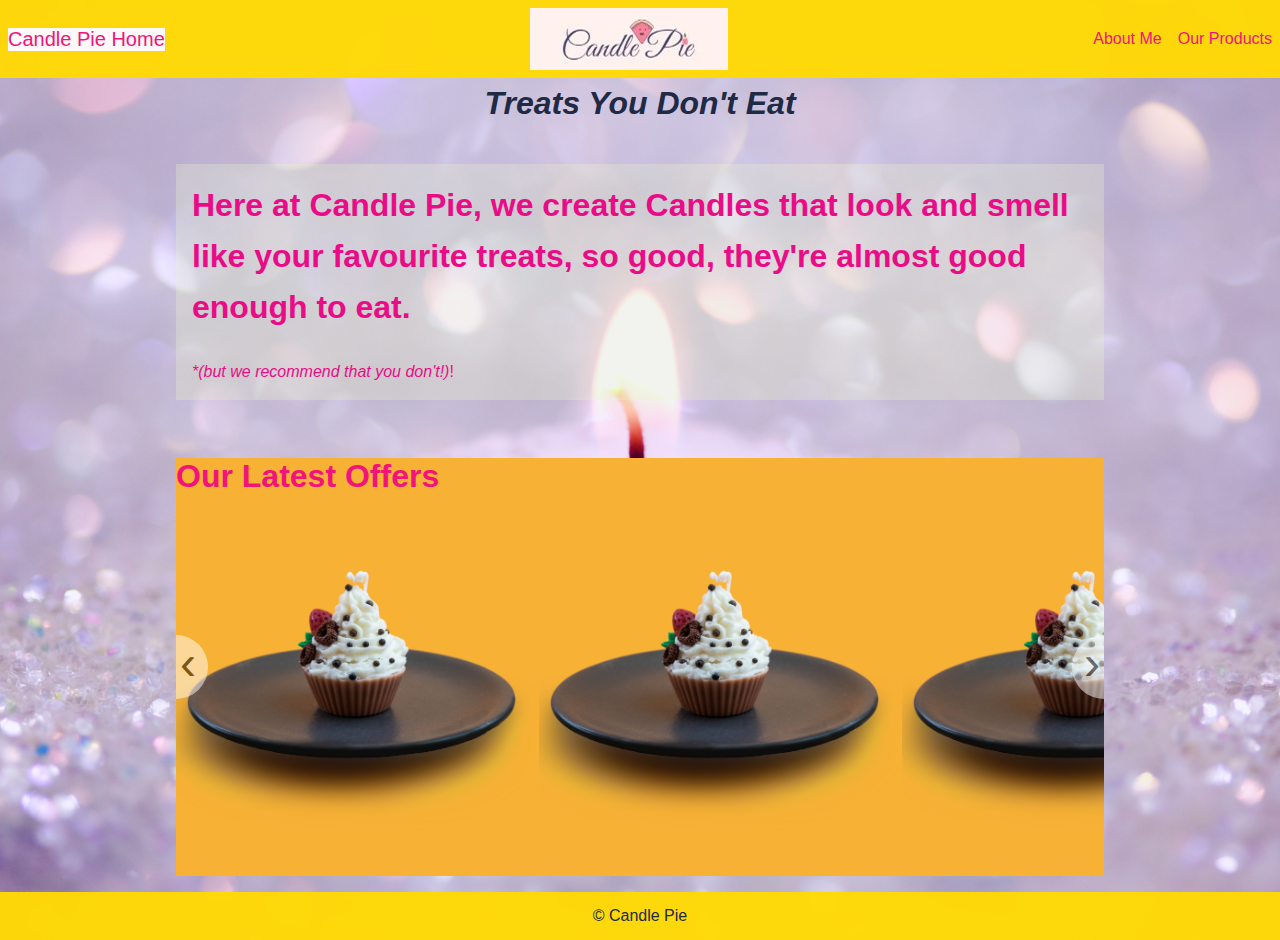
<file: src/index.html>
<!DOCTYPE html>
<html lang="en">
    <head>
    <meta charset="UTF-8" />
    <meta name="viewport" content="width=device-width", initial-scale="1.0" />
    <title> Home Page - Candle Pie </title>
    <link rel="stylesheet" href="styles/styles.css" />

</head>
<body>
    
<header>
    <a class="logo" href="index.html">Candle Pie Home</a>
    <img src="images/candlepielogo.jpg" alt="logoimage">
<nav>
    <a href="about-me/index.html"> About Me </a> 
    <a href="our-products/index.html">Our Products </a>

</nav>    
</header>
<main><header><h1><i><center>&nbsp;</i> </h1></header>
    
    <header><h1><i><center> Treats You Don't Eat</center> </i> </h1></header>


        <section class="hero">
        <header><h1> Here at Candle Pie, we create Candles that look and smell like your favourite treats, so good, they're almost good enough to eat. </h1> 
           
            &nbsp;<header><i>*(but we recommend that you don't!)</i>!</header>     
    </section>

    
    <section class="slider-wrapper">  
        
        <button class="slide-arrow" id="slide-arrow-prev">
        &#8249;
        </button>
        <button class="slide-arrow" id="slide-arrow-next">
        &#8250;
        </button>
        <ul class="slides-container" id="slides-container">
          <li class="slide"><h1><a href="our-products/index.html">Our Latest Offers</a></h1></li>
          <li class="slide"><h2><a href="about-me/index.html">Read What's New</a> </h2></li>
          <li class="slide"><h2><a href="our-products/index.html">Make it Personal</a> </h2></li>
        </ul>
        
    </section>
    
   
</main>

        <footer>
                 
            <main>&copy; Candle Pie</main>
             
        </footer>
        <script src="script/script.js"></script>
</body>
</html>
</file>
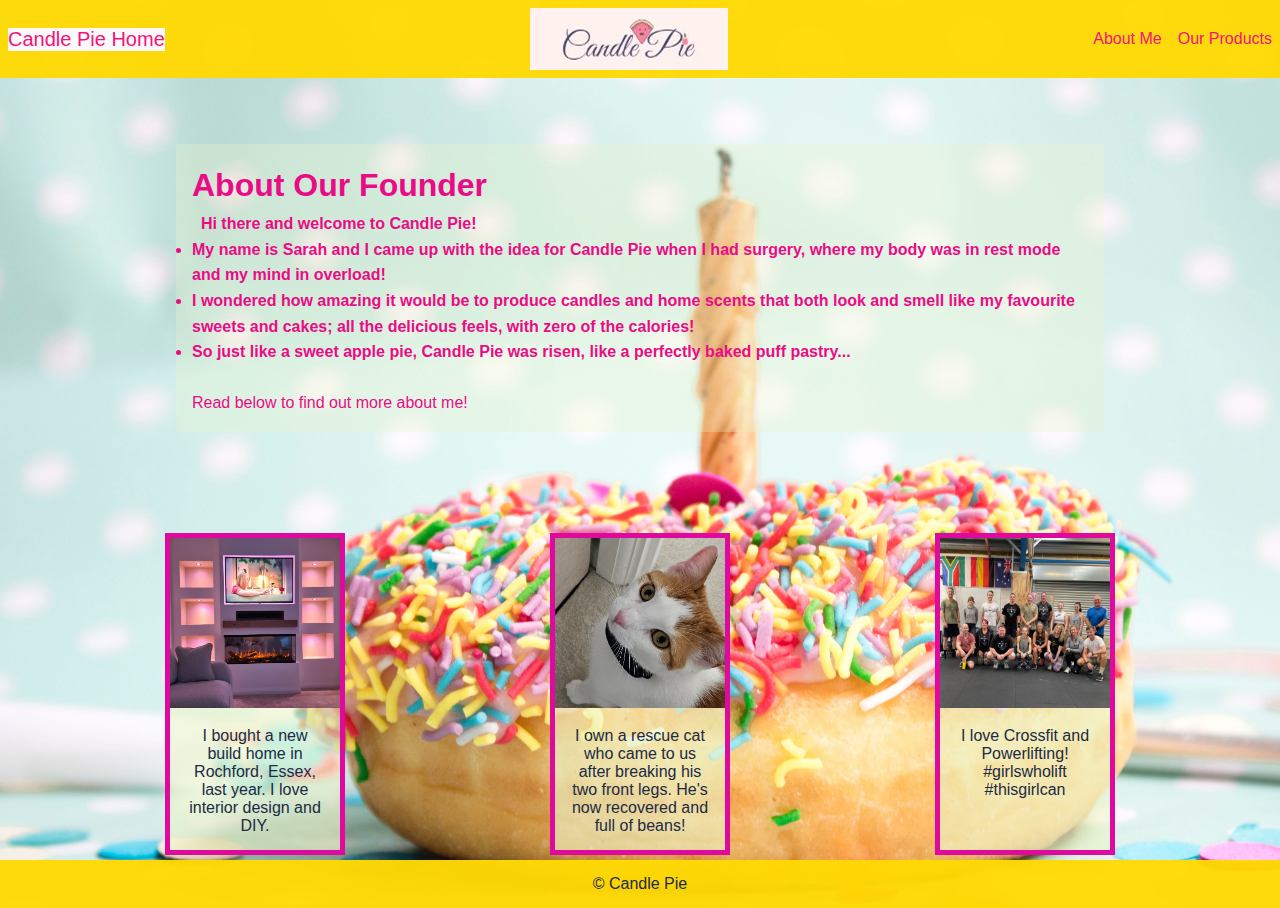
<file: src/About Me/index.html>
<!DOCTYPE html>
<html lang="en">
  <head>
    <meta charset="UTF-8" />
    <meta name="viewport" content="width=device-width" , initial-scale="1.0" />
    <title>About Me - Candle Pie</title>
    <link rel="stylesheet" href="styles/styles.css" />
  </head>
  <body>
    <header>
      <a class="logo" href="../index.html">Candle Pie Home</a>
      <img src="../images/candlepielogo.jpg" alt="logoimage">
      <nav>
        <a href="../About Me/index.html"> About Me </a>
        <a href="../Our Products/index.html">Our Products </a>
      </nav>
    </header>
    <main>
      <section class="hero">
        <main>
          <div class="grid-container">
            <header><h1>About Our Founder</h1></header>
            &nbsp
            <b
              ><p1> Hi there and welcome to Candle Pie!</p1>
              <li>
                My name is Sarah and I came up with the idea for Candle Pie when
                I had surgery, where my body was in rest mode and my mind in
                overload!
              </li>
              <li>
                I wondered how amazing it would be to produce candles and home
                scents that both look and smell like my favourite sweets and
                cakes; all the delicious feels, with zero of the calories!
              </li>
              <li>
                So just like a sweet apple pie, Candle Pie was risen, like a
                perfectly baked puff pastry...
              </li>
            </b>

            &nbsp
            <p>Read below to find out more about me!</p>
          </div>
        </main>
      </section>

      <section class="signposts">
        <main>
          <div class="gallery">
            <a
              target="_blank"
              href="https://www.visitessex.com/explore/destinations/rochford"
            >
              <img
                src="images/hometown.jpg"
                alt="Home Town"
                width="600"
                height="400"
              />
            </a>
            <div class="desc">
              I bought a new build home in Rochford, Essex, last year. I love
              interior design and DIY.
            </div>
          </div>

          <div class="gallery">
            <a target="_blank" href="https://www.rspca.org.uk/">
              <img
                src="images/cat.jpg"
                alt="Norbert the Cat"
                width="600"
                height="400"
              />
            </a>
            <div class="desc">
              I own a rescue cat who came to us after breaking his two front
              legs. He's now recovered and full of beans!
            </div>
          </div>

          <div class="gallery">
            <a target="_blank" href="https://www.crossfit.com/">
              <img
                src="images/crossfit.jpg"
                alt="CrossFit"
                width="600"
                height="400"
              />
            </a>
            <div class="desc">
              I love Crossfit and Powerlifting! #girlswholift #thisgirlcan
            </div>
          </div>
        </main>
      </section>
    </main>
    <footer>
      <main>&copy; Candle Pie</main>
    </footer>
  </body>
</html>
</file>
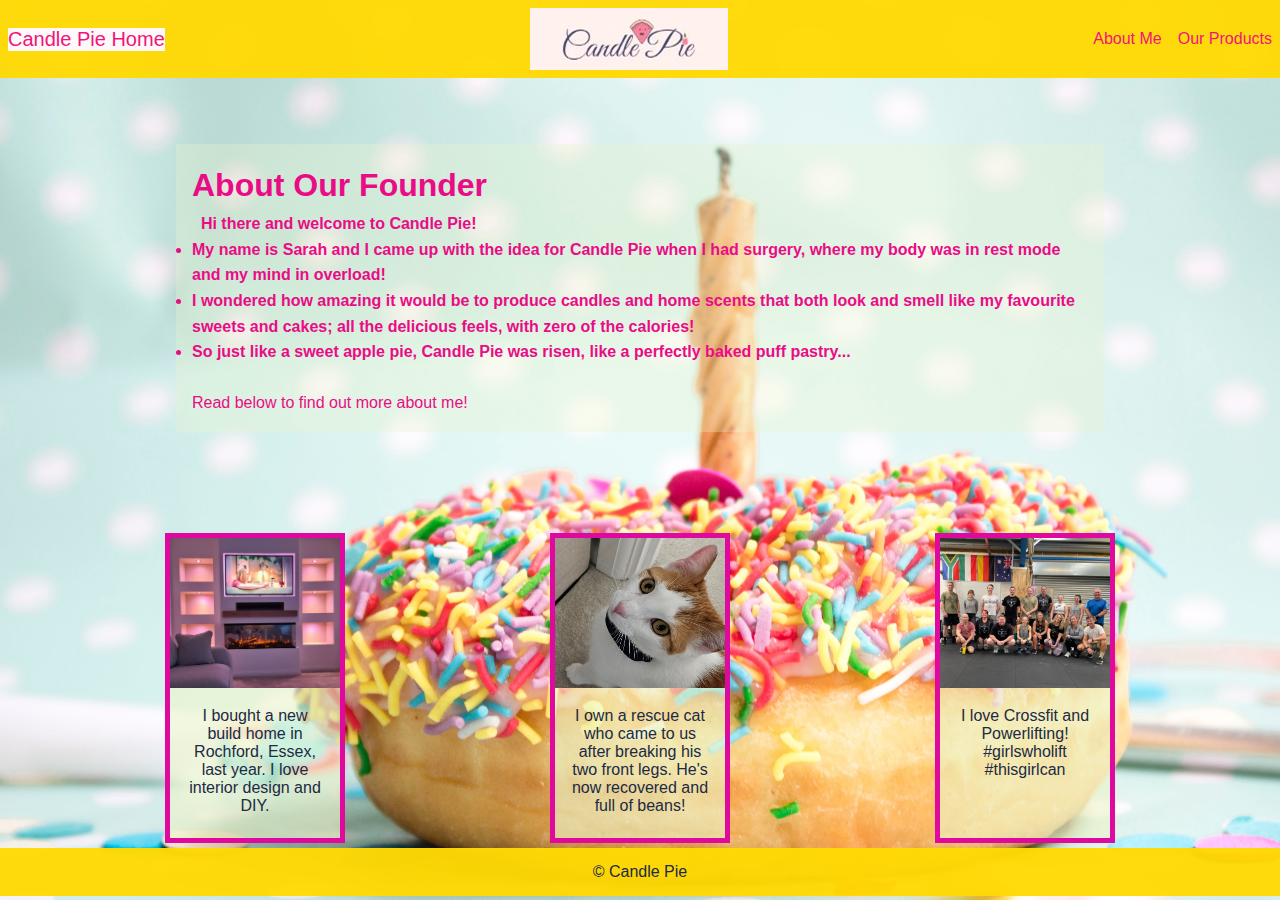
<file: src/about-me/index.html>
<!DOCTYPE html>
<html lang="en">
  <head>
    <meta charset="UTF-8" />
    <meta name="viewport" content="width=device-width" , initial-scale="1.0" />
    <title>About Me - Candle Pie</title>
    <link rel="stylesheet" href="styles/styles.css" />
  </head>
  <body>
    <header>
      <a class="logo" href="../index.html">Candle Pie Home</a>
      <img src="../images/candlepielogo.jpg" alt="logoimage" />
      <nav>
        <a href="../about-me/index.html"> About Me </a>
        <a href="../our-products/index.html">Our Products </a>
      </nav>
    </header>
    <main>
      <section class="hero">
        <main>
          <div class="grid-container">
            <header><h1>About Our Founder</h1></header>
            &nbsp
            <b
              ><p1> Hi there and welcome to Candle Pie!</p1>
              <li>
                My name is Sarah and I came up with the idea for Candle Pie when
                I had surgery, where my body was in rest mode and my mind in
                overload!
              </li>
              <li>
                I wondered how amazing it would be to produce candles and home
                scents that both look and smell like my favourite sweets and
                cakes; all the delicious feels, with zero of the calories!
              </li>
              <li>
                So just like a sweet apple pie, Candle Pie was risen, like a
                perfectly baked puff pastry...
              </li>
            </b>

            &nbsp
            <p>Read below to find out more about me!</p>
          </div>
        </main>
      </section>

      <section class="signposts">
        <main>
          <div class="gallery">
            <a
              target="_blank"
              href="https://www.visitessex.com/explore/destinations/rochford"
            >
              <img
                src="images/hometown.jpg"
                alt="Home Town"
                width="600"
                height="400"
              />
            </a>
            <div class="desc">
              I bought a new build home in Rochford, Essex, last year. I love
              interior design and DIY.
            </div>
          </div>

          <div class="gallery">
            <a target="_blank" href="https://www.rspca.org.uk/">
              <img
                src="images/cat.jpg"
                alt="Norbert the Cat"
                width="600"
                height="400"
              />
            </a>
            <div class="desc">
              I own a rescue cat who came to us after breaking his two front
              legs. He's now recovered and full of beans!
            </div>
          </div>

          <div class="gallery">
            <a target="_blank" href="https://www.crossfit.com/">
              <img
                src="images/crossfit.jpg"
                alt="CrossFit"
                width="600"
                height="400"
              />
            </a>
            <div class="desc">
              I love Crossfit and Powerlifting! #girlswholift #thisgirlcan
            </div>
          </div>
        </main>
      </section>
    </main>
    <footer>
      <main>&copy; Candle Pie</main>
    </footer>
  </body>
</html>
</file>
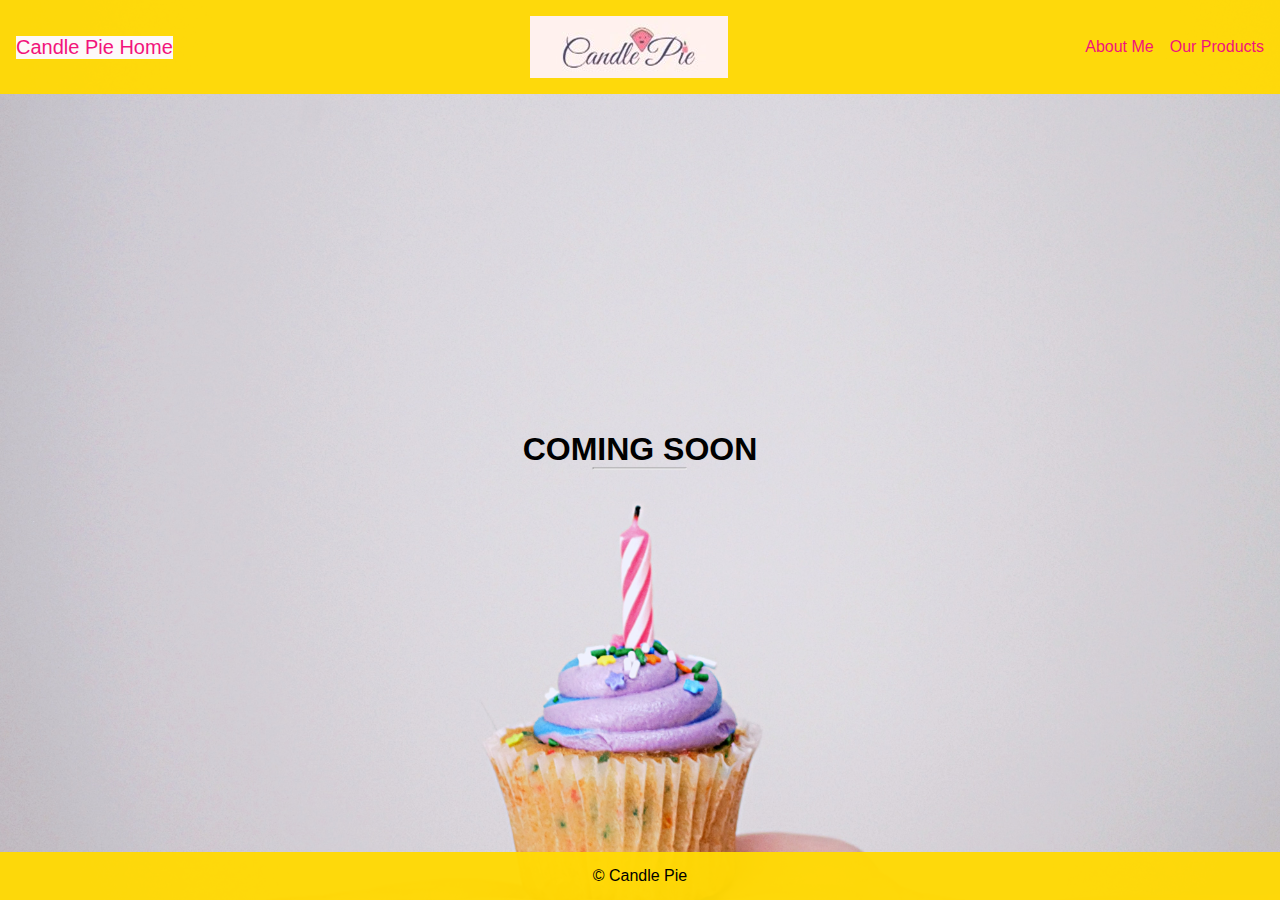
<file: src/Our Products/index.html>
<!DOCTYPE html>
<html lang="en">
    <head>
    <meta charset="UTF-8" />
    <meta name="viewport" content="width=device-width", initial-scale="1.0" />
    <title> Our Products - Candle Pie </title>
    <link rel="stylesheet" href="styles/styles.css" />

</head>
<body>
    
<header>
    <a class="logo" href="../index.html">Candle Pie Home</a>
    <img src="../images/candlepielogo.jpg" alt="logoimage">
    
<nav>
    <a href="../About Me/index.html"> About Me </a> 
    <a href="index.html"> Our Products </a>
  
</nav>    
</header>
<main>
    
    
        <div class="middle">
          <h1>COMING SOON</h1>
          <hr>
          <p id="demo" style="font-size:30px"></p>
        </div>
        
      </div>

 

</main>
</body>
<script>
// Set the date we're counting down to
var countDownDate = new Date("Jun 4, 2023 15:37:25").getTime();

// Update the count down every 1 second
var countdownfunction = setInterval(function() {

  // Get todays date and time
  var now = new Date().getTime();
  
  // Find the distance between now an the count down date
  var distance = countDownDate - now;
  
  // Time calculations for days, hours, minutes and seconds
  var days = Math.floor(distance / (1000 * 60 * 60 * 24));
  var hours = Math.floor((distance % (1000 * 60 * 60 * 24)) / (1000 * 60 * 60));
  var minutes = Math.floor((distance % (1000 * 60 * 60)) / (1000 * 60));
  var seconds = Math.floor((distance % (1000 * 60)) / 1000);
  
  // Output the result in an element with id="demo"
  document.getElementById("demo").innerHTML = days + "d " + hours + "h "
  + minutes + "m " + seconds + "s ";
  
  // If the count down is over, write some text 
  if (distance < 0) {
    clearInterval(countdownfunction);
    document.getElementById("demo").innerHTML = "EXPIRED";
  }
}, 1000);
</script>
<footer>
               
    <main>&copy; Candle Pie</main>
     
</footer>
</body>
</html>
</file>
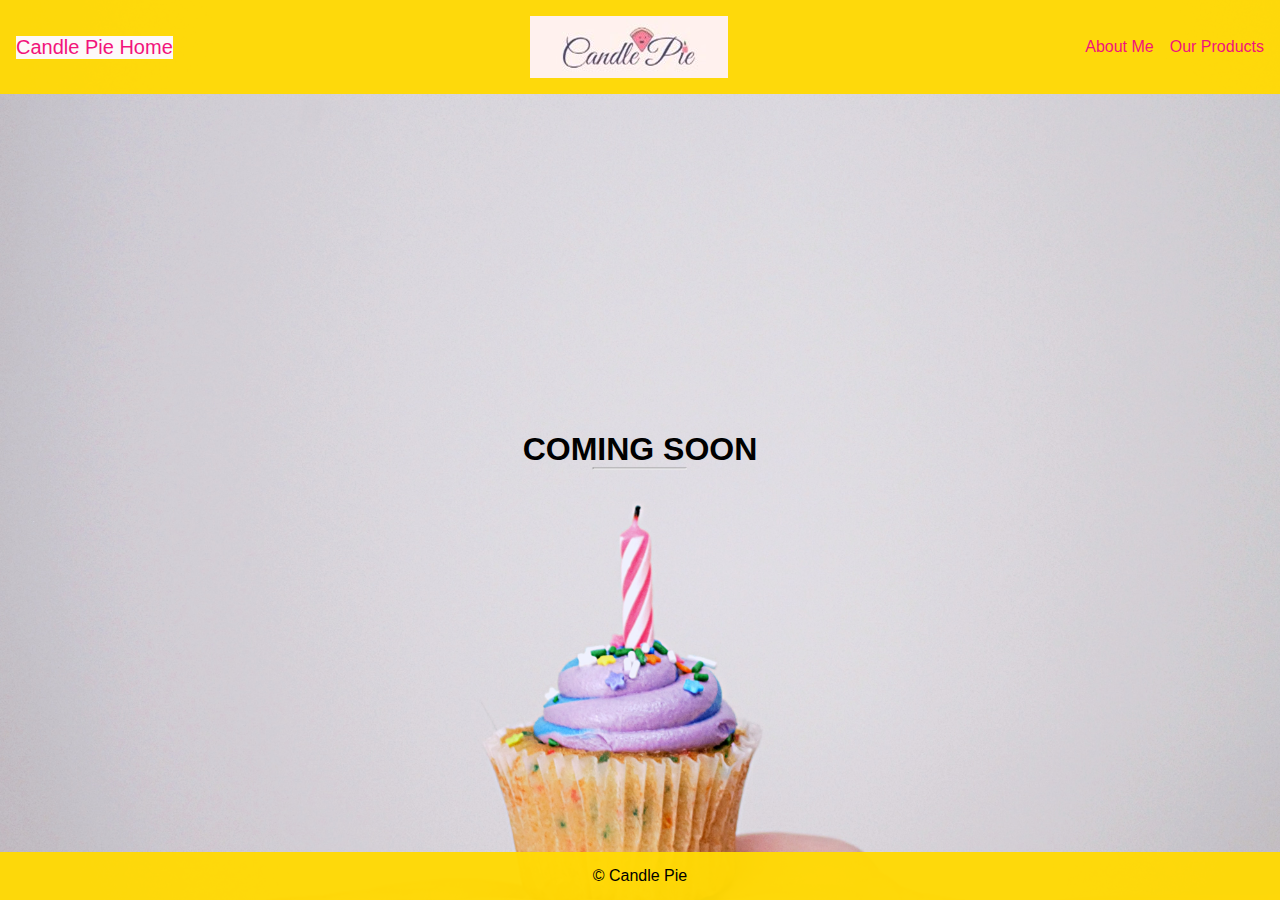
<file: src/our-products/index.html>
<!DOCTYPE html>
<html lang="en">
    <head>
    <meta charset="UTF-8" />
    <meta name="viewport" content="width=device-width", initial-scale="1.0" />
    <title> Our Products - Candle Pie </title>
    <link rel="stylesheet" href="styles/styles.css" />

</head>
<body>
    
<header>
    <a class="logo" href="../index.html">Candle Pie Home</a>
    <img src="../images/candlepielogo.jpg" alt="logoimage">
    
<nav>
    <a href="../about-me/index.html"> About Me </a> 
    <a href="index.html"> Our Products </a>
  
</nav>    
</header>
<main>
    
    
        <div class="middle">
          <h1>COMING SOON</h1>
          <hr>
          <p id="demo" style="font-size:30px"></p>
        </div>
        
      </div>

 

</main>
</body>
<script>
// Set the date we're counting down to
var countDownDate = new Date("Jun 4, 2023 15:37:25").getTime();

// Update the count down every 1 second
var countdownfunction = setInterval(function() {

  // Get todays date and time
  var now = new Date().getTime();
  
  // Find the distance between now an the count down date
  var distance = countDownDate - now;
  
  // Time calculations for days, hours, minutes and seconds
  var days = Math.floor(distance / (1000 * 60 * 60 * 24));
  var hours = Math.floor((distance % (1000 * 60 * 60 * 24)) / (1000 * 60 * 60));
  var minutes = Math.floor((distance % (1000 * 60 * 60)) / (1000 * 60));
  var seconds = Math.floor((distance % (1000 * 60)) / 1000);
  
  // Output the result in an element with id="demo"
  document.getElementById("demo").innerHTML = days + "d " + hours + "h "
  + minutes + "m " + seconds + "s ";
  
  // If the count down is over, write some text 
  if (distance < 0) {
    clearInterval(countdownfunction);
    document.getElementById("demo").innerHTML = "EXPIRED";
  }
}, 1000);
</script>
<footer>
               
    <main>&copy; Candle Pie</main>
     
</footer>
</body>
</html>
</file>
<file: src/styles/styles.css>
:root{
    --background:rgba(255, 217, 4, 0.97);
    --header-height:3rem;
    --text: #202A44; 
    --accent-text: #ea0c86;
    --background-fade:rgba(255, 217, 4, 0.97); 
    --large-padding: 1rem;
    --small-padding: calc(var(--large-padding) /2);
    --body-width: 20rem;
    --hero-height: var(--body-width);
}

*{
    padding: 0;
    margin:0;
    box-sizing: border-box;
    
}

html, body{
mid-height: 100%;
font-family:'Gill Sans', 'Gill Sans MT', Calibri, 'Trebuchet MS', sans-serif;
}

a, a:visited{
    color: #f2137b;
    text-decoration: none;
}

a:hover{
    text-decoration: underline;
}

header{
  align-items: center ;
height: fit-content;
}

body{
    background-color: var(--background);
    display:grid;
    grid-template-rows:var(--header-height) auto var(--header-height);
    color: var(--text);
}

body > header {
    grid-row:1;}

  body > main {
    grid-row:2;  }  

    body > footer {
        grid: row 3 }

        body > main {
            display:flex;
            flex-direction:column;
            flex: 1 0 auto;
            min-width: var(--body-width);
            max-width:75%;
            margin: 0 auto;
        
        }
    
        body > header, body > footer {
            display: flex;
            justify-content: space-between;
            align-items: center;
            flex-shrink: 0;
            background-color: var(--background-fade);
            padding: var(--small-padding);
        }

        body > header nav{
            display: flex;
            justify-content:space-between;
            gap: var(--large-padding);
            align-items: center;
        }

        body > header .logo {
            background-color:#fdf9f9; 
            padding: var(--small padding);
            font-size: 20px;

        }


        body > footer {
            justify-content: center;
        }

        body{
            background-image: url(../images/sweetcandle.jpg);
            background-position:center;
            background-repeat: no-repeat;
            background-size:cover;
            
        
        }

        section.hero {
            min-height: var(--hero-height);
            padding: var(--large-padding);
            display: flex;
            flex-direction:column;
            justify-content:center;
            align-items:flex-end;
            color: var(--accent-text);
            line-height: 1.6; 
        }

        section.hero > * {
            background-color:rgba(236, 245, 202, 0.3);
            padding: var(--large-padding);
            min-width: var(--body-width)
        }

        

        .slider-wrapper {
            margin: 1rem;
            position: relative;
            overflow: hidden;
          }
          
          .slides-container {
            height: calc(50vh - 2rem);
            width: 100%;
            display: flex;
            overflow: scroll;
            scroll-behavior: smooth;
            list-style: none;
            margin: 0;
            padding: 0;
          }
          
          .slide-arrow {
            position: absolute;
            display: flex;
            top: 0;
            bottom: 0;
            margin: auto;
            height: 4rem;
            background-color: white;
            border: none;
            width: 2rem;
            font-size: 3rem;
            padding: 0;
            cursor: pointer;
            opacity: 0.5;
            transition: opacity 100ms;
          }
          
          .slide-arrow:hover,
          .slide-arrow:focus {
            opacity: 1;
          }
          
          #slide-arrow-prev {
            left: 0;
            padding-left: 0.25rem;
            border-radius: 0 2rem 2rem 0;
          }
          
          #slide-arrow-next {
            right: 0;
            padding-left: 0.75rem;
            border-radius: 2rem 0 0 2rem;
          }
          
          .slide {
            width: 100%;
            height: 100%;
            flex: 1 0 100%;
            background-size: contain;
          }
          
          .slide:nth-child(1) {
            background-image: url(../images/yellowcupcake.jpg);
          }
          
          .slide:nth-child(2) {
           background-image: url(../images/seasonal.jpg);
          
          }
          
          .slide:nth-child(3) {
          background-image: url(../images/personal\ \(1\).jpg);
            
          }
</file>
<file: src/About Me/styles/styles.css>
:root {
  --background: yellow;
  --header-height: 3rem;
  --text: #202a44;
  --accent-text: #ea0c86;
  --background-fade: rgba(255, 217, 4, 0.97);
  --large-padding: 1rem;
  --small-padding: calc(var(--large-padding) / 2);
  --body-width: 30rem;
  --hero-height: var(--body-width);
}

* {
  padding: 0;
  margin: 0;
  box-sizing: border-box;
}
html,
body {
  min-height: 100%;
  font-family: "Gill Sans", "Gill Sans MT", Calibri, "Trebuchet MS", sans-serif;
}

a,
a:visited {
  color: #f2137b;
  text-decoration: none;
}

a:hover {
  text-decoration: underline;
}

header {
  align-items: center;
  height: fit-content;
}

body {
  background-color: var(--background);
  display: grid;
  grid-template-rows: var(--header-height) auto var(--header-height);
  color: var(--text);
}

body > header {
  grid-row: 1;
}

body > main {
  grid-row: 2;
}

body > footer {
  grid-row: 3;
}

body > main {
  display: flex;
  flex-direction: column;
  flex: 1 0 auto;
  min-width: var(--body-width);
  max-width: 75%;
  margin: 0 auto;
}

body > header, body > footer {
  display: flex;
  justify-content: space-between;
  align-items: center;
  flex-shrink: 0;
  background-color: var(--background-fade);
  padding: var(--small-padding);
}

body > header nav {
  display: flex;
  justify-content: space-between;
  gap: var(--large-padding);
  align-items: center;
}

body > header .logo {
  background-color: #fdf9f9;
  padding: var(--small-padding padding);
  font-size: 20px;
}

body > footer {
  justify-content: center;
}

body {
  background-image: url(../images/doughnut.jpg);
  background-position: center;
  background-repeat: no-repeat;
  background-size: cover;
}

section.hero {
  min-height: var(--hero-height);
  padding: var(--large-padding);
  display: flex;
  flex-direction: column;
  justify-content: center;
  align-items: flex-end;
  color: var(--accent-text);
  line-height: 1.6;
}

section.hero > * {
  background-color: rgba(236, 245, 202, 0.3);
  padding: var(--large-padding);
  min-width: var(--body-width);
}

div.gallery {
  margin: 5px;
  border: 5px solid #df099f;
  width: 180px;
  background-color: rgba(236, 245, 202, 0.6);
}

div.gallery:hover {
  border: 5px solid #0af3e7;
}

div.gallery img {
  width: 100%;
  height: 170px;
}

div.desc {
  padding: 15px;
  text-align: center;
}

section.signposts {
  flex: 1 0 auto;
}

section.signposts > main {
  display: grid;
  grid-template-columns: 2fr 2fr 1fr;
  grid-gap: var(--large-padding);
}
</file>
<file: src/about-me/styles/styles.css>
:root {
  --background: yellow;
  --header-height: 3rem;
  --text: #202a44;
  --accent-text: #ea0c86;
  --background-fade: rgba(255, 217, 4, 0.97);
  --large-padding: 1rem;
  --small-padding: calc(var(--large-padding) / 2);
  --body-width: 30rem;
  --hero-height: var(--body-width);
}

* {
  padding: 0;
  margin: 0;
  box-sizing: border-box;
}
html,
body {
  min-height: 100%;
  font-family: "Gill Sans", "Gill Sans MT", Calibri, "Trebuchet MS", sans-serif;
}

a,
a:visited {
  color: #f2137b;
  text-decoration: none;
}

a:hover {
  text-decoration: underline;
}

header {
  align-items: center;
  height: fit-content;
}

body {
  background-color: var(--background);
  display: grid;
  grid-template-rows: var(--header-height) auto var(--header-height);
  color: var(--text);
}

body > header {
  grid-row: 1;
}

body > main {
  grid-row: 2;
}

body > footer {
  grid-row: 3;
}

body > main {
  display: flex;
  flex-direction: column;
  flex: 1 0 auto;
  min-width: var(--body-width);
  max-width: 75%;
  margin: 0 auto;
}

body > header,
body > footer {
  display: flex;
  justify-content: space-between;
  align-items: center;
  flex-shrink: 0;
  background-color: var(--background-fade);
  padding: var(--small-padding);
}

body > header nav {
  display: flex;
  justify-content: space-between;
  gap: var(--large-padding);
  align-items: center;
}

body > header .logo {
  background-color: #fdf9f9;
  padding: var(--small-padding padding);
  font-size: 20px;
}

body > footer {
  justify-content: center;
}

body {
  background-image: url(../images/doughnut.jpg);
  background-position: center;
  background-repeat: no-repeat;
  background-size: cover;
}

section.hero {
  min-height: var(--hero-height);
  padding: var(--large-padding);
  display: flex;
  flex-direction: column;
  justify-content: center;
  align-items: flex-end;
  color: var(--accent-text);
  line-height: 1.6;
}

section.hero > * {
  background-color: rgba(236, 245, 202, 0.3);
  padding: var(--large-padding);
  min-width: var(--body-width);
}

div.gallery {
  margin: 5px;
  border: 5px solid #df099f;
  width: 180px;
  background-color: rgba(236, 245, 202, 0.6);
}

div.gallery:hover {
  border: 5px solid #0af3e7;
}

div.gallery img {
  width: 100%;
  height: 50%;
}

div.desc {
  padding: 15px;
  text-align: center;
}

section.signposts {
  flex: 1 0 auto;
}

section.signposts > main {
  display: grid;
  grid-template-columns: 2fr 2fr 1fr;
  grid-gap: var(--large-padding);
}
</file>
<file: src/Our Products/styles/styles.css>
:root{
    --background:yellow;
    --header-height:3rem;
    --text: #000; 
    --accent-text: #ea0c86;
    --background-fade:rgba(255, 217, 4, 0.97); 
    --large-padding: 1rem;
    --small-padding: calc(var(--large-padding) /2);
    --body-width: 30rem;
    --hero-height: var(--body-width);
}

*{
    padding: 0;
    margin:0;
    box-sizing: border-box;
}
html, body{
height: 100%;
font-family:'Gill Sans', 'Gill Sans MT', Calibri, 'Trebuchet MS', sans-serif;
}

a, a:visited{
    color: #f2137b;
    text-decoration: none;
}

a:hover{
    text-decoration: underline;
}

header{
  align-items: center ;
  height: fit-content;
}

body{
    background-color: var(--background);
    display:grid;
    grid-template-rows:var(--header-height) auto var(--header-height);
    color: var(--text);
}

body > header {
    grid-row:1;}

  body > main {
    grid-row:2;  }  

    body > footer {
        grid-row:3; }

        body > main {
            display:flex;
            flex-direction:column;
            flex: 1 0 auto;
            min-width: var(--body-width);
            max-width:75%;
            margin: 0 auto;
        
        }
    
        body > header, body > footer {
            display: flex;
            justify-content: space-between;
            align-items: center;
            flex-shrink: 0;
            background-color: var(--background-fade);
            padding: var(--large-padding);
        }
        body > header nav{
            display: flex;
            justify-content:space-between;
            gap: var(--large-padding);
            align-items: center;
        }

        body > header .logo {
            background-color:#fdf9f9; 
            padding: var(--small padding);
            font-size: 20px;

        }

        body{
            background-image: url(../images/background.jpg);
            background-position:center;
            background-repeat: no-repeat;
            background-size:cover;
            
        
        }

        body > footer {
            justify-content: center;
        }

        body{
            background-position:center;
            background-repeat: no-repeat;
            background-size:cover;
            
        
        }
        section.signposts {
            flex: 1 0 auto;
            display: grid;
            grid-template-rows: var(--header-height);
        }


 
        .bgimg {
            height: 100%;
            background-position: center;
            background-size: cover;
            position: relative;
            color: black;
            font-size: 25px;
          }
          
          .topleft {
            position: absolute;
            top: 0;
            left: 16px;
          }
          
          .bottomleft {
            position: absolute;
            bottom: 0;
            left: 16px;
          }
          
          .middle {
            position: absolute;
            top: 50%;
            left: 50%;
            transform: translate(-50%, -50%);
            text-align: center;
          }
          
          hr {
            margin: auto;
            width: 40%;
          }
</file>
<file: src/our-products/styles/styles.css>
:root {
  --background: yellow;
  --header-height: 3rem;
  --text: #000;
  --accent-text: #ea0c86;
  --background-fade: rgba(255, 217, 4, 0.97);
  --large-padding: 1rem;
  --small-padding: calc(var(--large-padding) / 2);
  --body-width: 30rem;
  --hero-height: var(--body-width);
}

* {
  padding: 0;
  margin: 0;
  box-sizing: border-box;
}
html,
body {
  height: 100%;
  font-family: "Gill Sans", "Gill Sans MT", Calibri, "Trebuchet MS", sans-serif;
}

a,
a:visited {
  color: #f2137b;
  text-decoration: none;
}

a:hover {
  text-decoration: underline;
}

header {
  align-items: center;
  height: fit-content;
}

body {
  background-color: var(--background);
  display: grid;
  grid-template-rows: var(--header-height) auto var(--header-height);
  color: var(--text);
}

body > header {
  grid-row: 1;
}

body > main {
  grid-row: 2;
}

body > footer {
  grid-row: 3;
}

body > main {
  display: flex;
  flex-direction: column;
  flex: 1 0 auto;
  min-width: var(--body-width);
  max-width: 75%;
  margin: 0 auto;
}

body > header,
body > footer {
  display: flex;
  justify-content: space-between;
  align-items: center;
  flex-shrink: 0;
  background-color: var(--background-fade);
  padding: var(--large-padding);
}
body > header nav {
  display: flex;
  justify-content: space-between;
  gap: var(--large-padding);
  align-items: center;
}

body > header .logo {
  background-color: #fdf9f9;
  padding: var(--small padding);
  font-size: 20px;
}

body {
  background-image: url(../images/background.jpg);
  background-position: center;
  background-repeat: no-repeat;
  background-size: cover;
}

body > footer {
  justify-content: center;
}

body {
  background-position: center;
  background-repeat: no-repeat;
  background-size: cover;
}
section.signposts {
  flex: 1 0 auto;
  display: grid;
  grid-template-rows: var(--header-height);
}

.bgimg {
  height: 100%;
  background-position: center;
  background-size: cover;
  position: relative;
  color: black;
  font-size: 25px;
}

.topleft {
  position: absolute;
  top: 0;
  left: 16px;
}

.bottomleft {
  position: absolute;
  bottom: 0;
  left: 16px;
}

.middle {
  position: absolute;
  top: 50%;
  left: 50%;
  transform: translate(-50%, -50%);
  text-align: center;
}

hr {
  margin: auto;
  width: 40%;
}
</file>
